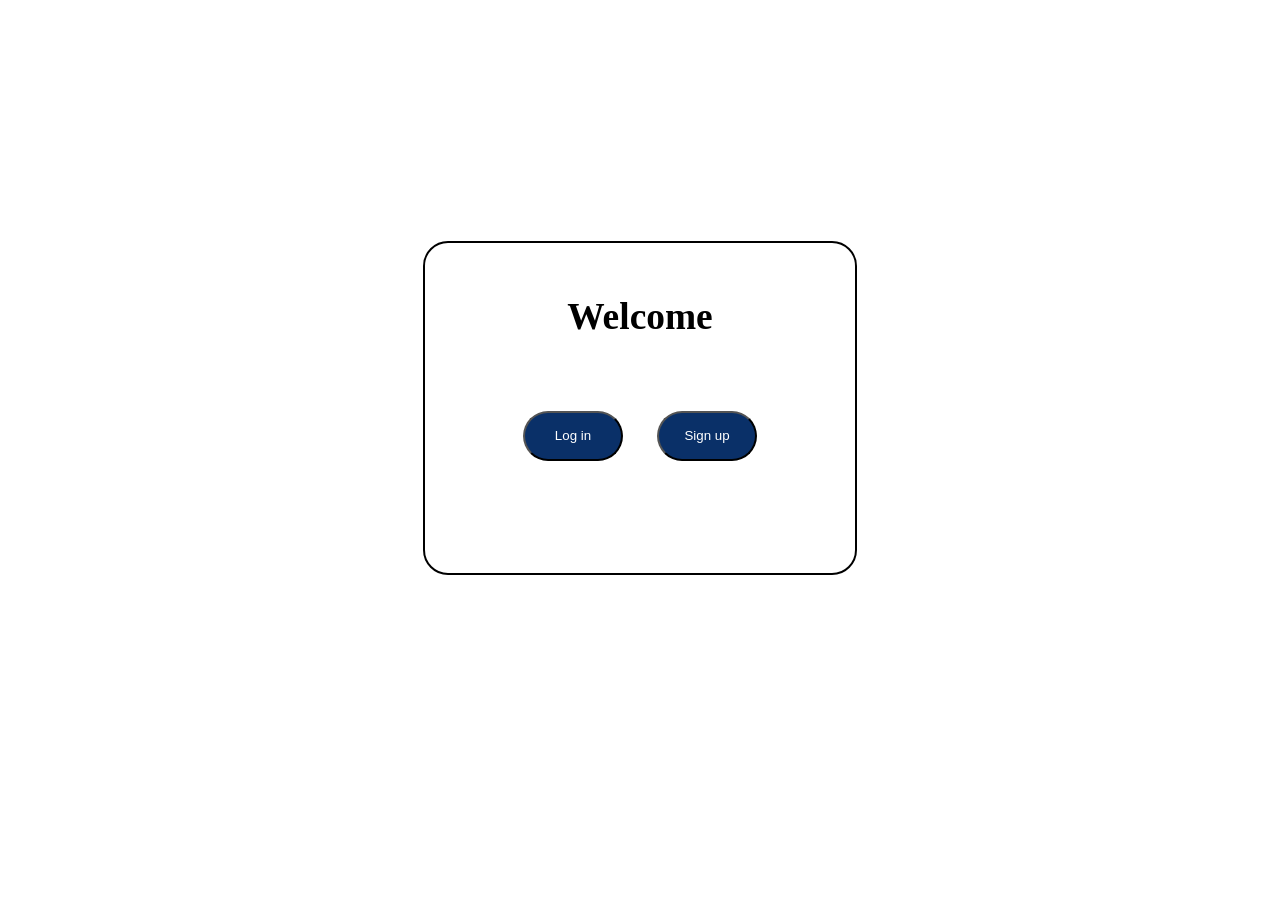
<file: Front-end_Todo web app atsiskaitymas/index.html>
<!DOCTYPE html>
<html lang="en">
<head>
    <meta charset="UTF-8">
    <meta http-equiv="X-UA-Compatible" content="IE=edge">
    <meta name="viewport" content="width=device-width, initial-scale=1.0">
    <title>Main</title>
    <link rel="stylesheet" href="app.css" />
</head>
<body>
    <div id="container">
   <div id="msg-container">
    <h3>Welcome</h3>
   </div>
        <div id="btn_container">
        <button type="button" class="main_page_btn" id="btn_login">Log in</button>
        <button type="button" class="main_page_btn" id="btn_signup">Sign up</button>
    </div>
    </div>
    
    <script src="app.js"></script>
</body>
</html>
</file>
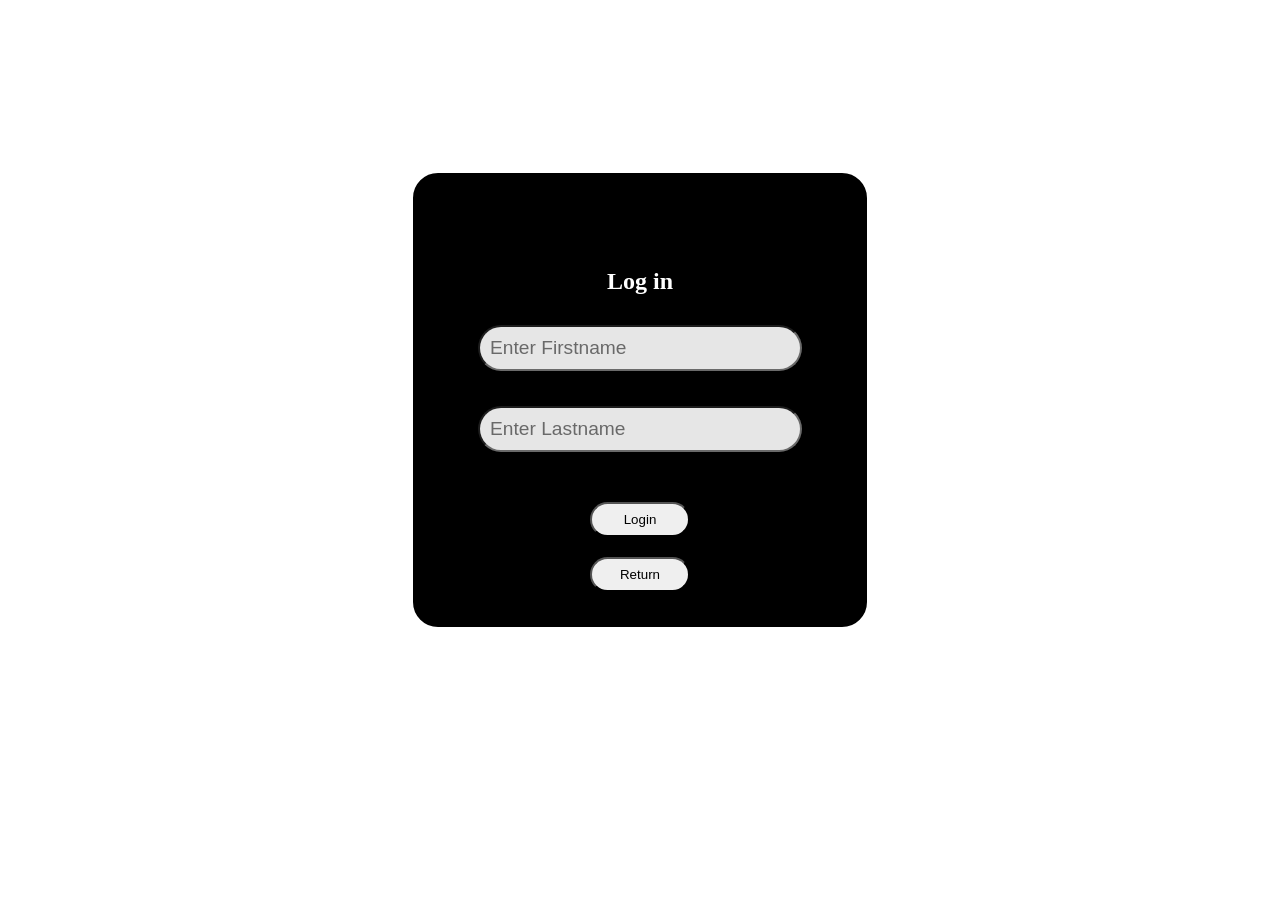
<file: Front-end_Todo web app atsiskaitymas/login-form/login.html>
<!DOCTYPE html>
<html lang="en">
<head>
    <meta charset="UTF-8">
    <meta http-equiv="X-UA-Compatible" content="IE=edge">
    <meta name="viewport" content="width=device-width, initial-scale=1.0">
    <title>Login</title>
    <link rel="stylesheet" href="app-login.css" />
</head>
<body>
        <form id="login-form">
            <div id="redTable"><p>Account does not exist</p></div>
            <h3 id="failed"></h3>
            <div class="input-container">
            <h2>Log in</h2>
            <input type="text" name="name" id="input-firstname" placeholder="Enter Firstname">
            <div id="fieldNameError">This field is required</div>
           
            <input type="text" name="surname" id="input-lastname" placeholder="Enter Lastname">
            <div id="fieldLastnameError">This field is required</div>
        </div>
        <div class="buttons_container">
            <input type="button" id="login-submit" value="Login"> 
            <button type="button" id="btn_return">Return</button>
        </div>
        </form>
    <script src="app-login.js"></script>
</body>
</html>
</file>
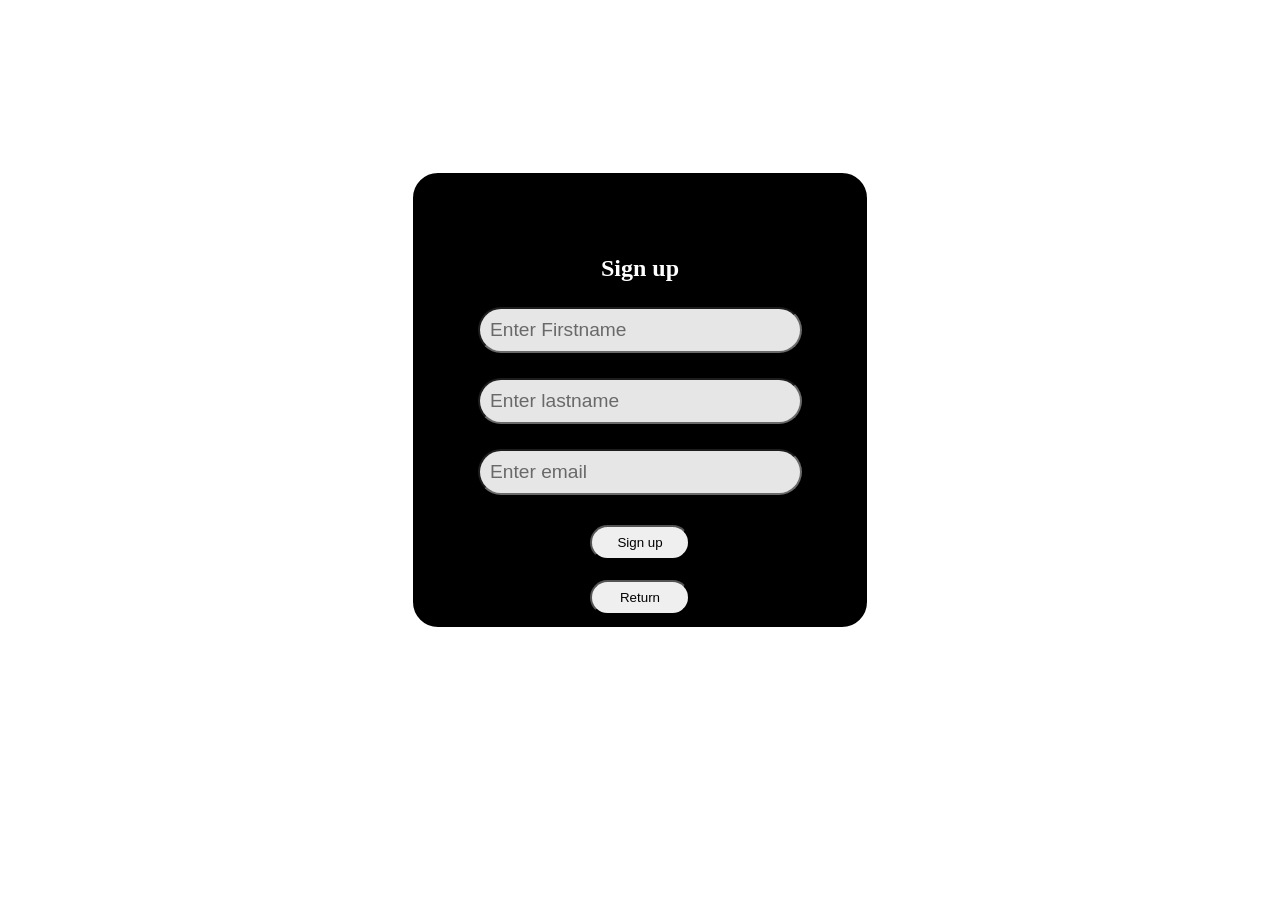
<file: Front-end_Todo web app atsiskaitymas/reg-form/reg.html>
<!DOCTYPE html>
<html lang="en">
<head>
    <meta charset="UTF-8">
    <meta http-equiv="X-UA-Compatible" content="IE=edge">
    <meta name="viewport" content="width=device-width, initial-scale=1.0">
    <title>Reg</title>
    <link rel="stylesheet" href="app-reg.css" />
</head>
<body>
        <form id="reg-form">
            <div id="redTable"><p>User already exist</p></div>
            <div class="input-container">
            <h2>Sign up</h2>
            <input type="text" name="firstname" id="inputFirstName" placeholder="Enter Firstname">
            <div id="firstname-err">This field is required</div>
            
            <input type="text" name="lastname" id="inputLastName" placeholder="Enter lastname">
            <div id="lastname-err">This field is required</div>
         
            <input type="text" name="email" id="inputEmail" placeholder="Enter email">
            <div id="email-err">Please enter valid email</div>
        </div>
        <div class="buttons_container">
            <input type="button" id="signup_btn" value="Sign up">
            <input type="button" id="btn_return" value="Return">
        </div>
    </form>
    <script src="app-reg.js"></script>
</body>
</html>
</file>
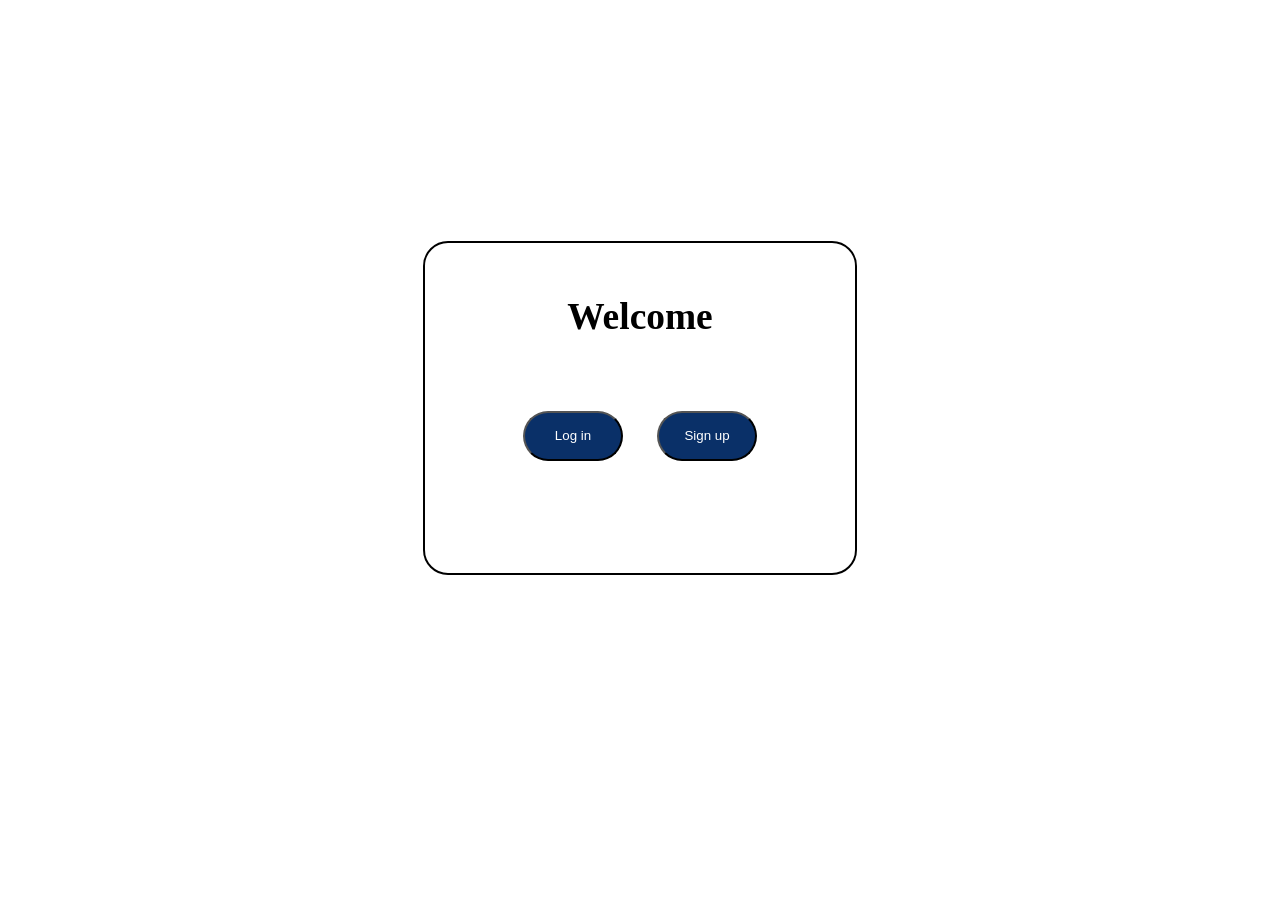
<file: Front-end_Todo web app atsiskaitymas/toDo/todo.html>
<!DOCTYPE html>
<html lang="en">

<head>
    <meta charset="UTF-8">
    <meta http-equiv="X-UA-Compatible" content="IE=edge">
    <meta name="viewport" content="width=device-width, initial-scale=1.0">
    <title>todo</title>
    <link rel="stylesheet" href="app-todo.css" />
</head>
<body>
    <div id="container">
        <div id="userAndLogout">
            <div id="user-name"></div>
            <div class="container-logout-btn"><input type="button" id="btn_logout" value="Log Out"></div>
        </div>
        <div id="addTodo"><input type="button" id="add_todo" value="Add New Post"></div>
        <form id="todo-form">
            <div class="input-container">
               <div class="label-container"><label for="name">Type:</label></div>
                <input type="text" name="type" id="type-input" placeholder="type" />
                <div id="fieldTypeError">This field is required</div>
            <div class="label-container"><label for="type">Content:</label></div>
                <input type="text" name="content" id="content-input" placeholder="Conent" />
                <div id="fieldContentError">This field is required</div>
            <div class="label-container"><label for="type">Date:</label></div>
                <input type="date" name="endDate" id="date-input" placeholder="Enter">
                <div id="fieldDateError">This field is required</div>
            </div>
            <div id="post_btn_container"><input type="button" id="btn_post" value="Post" /></div>
        </form>
        <div id="print-user-posts"></div>
    </div>
    <script src="app-todo.js"></script>
</body>

</html>
</file>
<file: Front-end_Todo web app atsiskaitymas/app.css>
body {
  height: 800px;
  background-position: center;
  display: flex;
  justify-content: center;
  align-items: center;
}
#container{
    text-align: center;
    border: 2px solid black;
    border-radius: 25px;
    width: 400px;
    height: 300px;    
    padding: 15px;
 
}

#btn_container{
    align-items: center;
    text-align: center;
    display: block;
    height: 90px;
    width: 120;
    padding: 20px;
    
    
        
}
.main_page_btn{
    margin: 15px;
    text-align: center;
    height: 50px;
    width: 100px;
    border-radius: 25px;
    background-color: rgb(10, 48, 104);
    color: white;
    

}
#msg-container{
    text-align: center;
    font-size: 2rem;
    font-weight: normal;   
}
</file>
<file: Front-end_Todo web app atsiskaitymas/login-form/app-login.css>
body {
height: 800px;
background-position: center;
display: flex;
justify-content: center;
align-items: center;
margin:0%
}

#login-form {
    background-color: black;
    color: white;
    text-align: center;
    border: 2px solid black;
    border-radius: 25px;
    width: 450px;
    height: 450px;    
    display: flex;
    justify-content: center;
    align-items: center;
    flex-direction: column;
    
}
.input-container {    
    height: 200px;
    display: flex;
    flex-direction: column;
    gap: 10px;
    justify-content: center;   
}



.input-container input {    
    height: 200px;
    width: 300px;
    display: flex;
    flex-direction: column;
    gap: 5px;
    justify-content: center;   
    border-radius: 25px;
    padding: 10px;
    opacity: 0.9;
    font-size: larger;
    font-style:normal;
    font-family: Arial, Helvetica, sans-serif;
}
.buttons_container {
    height: 200px;
    padding-top: 30px;
    display: flex;
    flex-direction: column;
    justify-content:baseline;
    text-align: center;
    
}
#btn_return{
    margin: 10px;
    height: 35px;
    width: 100px;
    border-radius: 25px;
}
#login-submit{
    height: 35px;
    width: 100px;
    justify-content: center;   
    border-radius: 25px; 
    margin: 10px;
}
#redTable {
    visibility: hidden;
    background-color: rgb(167, 20, 20);
    width: 300px;
    height: 50px;
    display: flex;
    text-align: center;
    justify-content: center;

}
#fieldNameError{
    visibility: hidden;
    font-size: 12px;
    color: red;
}

#fieldLastnameError {
    visibility: hidden;
    font-size: 12px;
    color: red;
}
</file>
<file: Front-end_Todo web app atsiskaitymas/reg-form/app-reg.css>
body {
height: 800px;
background-position: center;
display: flex;
justify-content: center;
align-items: center;
margin:0%
}
#reg-form {
    background-color: black;
    color: white;
    text-align: center;
    border: 2px solid black;
    border-radius: 25px;
    width: 450px;
    height: 450px;    
    display: flex;
    justify-content: center;
    align-items: center;
    flex-direction: column;
    
}
.input-container {
    margin-top: 50px;
    height: 200px;
    display: flex;
    flex-direction: column;
    gap: 5px;
    justify-content: center;   
}
.buttons_container {
    margin-top: 20px;
    padding-top: 20px;
    display: flex;
    flex-direction: column;  
}
.input-container input {    
    
    height: 200px;
    width: 300px;
    display: flex;
    flex-direction: column;
    gap: 5px;
    justify-content: center;   
    border-radius: 25px;
    padding: 10px;
    opacity: 0.9;
    font-size: larger;
    font-style:normal;
    font-family: Arial, Helvetica, sans-serif;
}
#signup_btn{

    margin: 10px;
    height: 35px;
    width: 100px;
    border-radius: 25px; 
}
#btn_return{
    margin: 10px;
    height: 35px;
    width: 100px;
    border-radius: 25px; 
}
#firstname-err {
    visibility: hidden;
    font-size: 12px;
    color: red;
}

#lastname-err {
    visibility: hidden;
    font-size: 12px;
    color: red;
}

#email-err {
    visibility: hidden;
    font-size: 12px;
    color: red;
}
#redTable {
    visibility: hidden;
    background-color: rgb(167, 20, 20);
    width: 300px;
    height: 50px;
    display: flex;
    text-align: center;
    justify-content: center;

}
</file>
<file: Front-end_Todo web app atsiskaitymas/toDo/app-todo.css>
body {
    height: 1800px;
    display: flex;
    justify-content: center;
    margin: 0%
}

#container {
    padding: 15px;
    margin: 15px;
    background-color: black;
    color: white;
    border: 2px solid black;
    border-radius: 25px;
    width: 800px;
    height: fit-content;
}

#userAndLogout {
    display: block;
    justify-content: end;
    width: 750px;
    padding: 5px;
    height: 100px;
}
#userAndLogout div{
    display: flex;
    justify-content: end;
    width: 750px;
    padding: 5px;

}

.container-logout-btn {
    padding-right: 250px;
    padding-bottom: 30px;
    display: flex;
    align-items: left;
}



.input-container {
    padding-top: 5px;
    grid-template-columns: 1fr max-content;
    text-align: center;
    flex-direction: column;
    gap: 20px;
    text-align: center;
    justify-content: center;
}

.input-container input {
    width: 400px;
    border-radius: 25px;
    padding: 10px;
    opacity: 0.9;
    font-size: larger;
    font-style: normal;
    font-family: Arial, Helvetica, sans-serif;
}
.label-container {
    width: 250px;
    text-align: right;
    justify-content: end;
}

.input-container label {
    text-align: center;
    font-size: 20px;
    padding: 5px;
}

.postType {
    width: 150px;

}

#return-btn {

    display: flex;
    flex-direction: column;
    gap: 10px;
    justify-content: center;
}

#container-logout-btn {
    display: flex;
    align-items: left;
}

#print-user-posts {
    border: 2px solid black;
    width: 600px;
    background-color: black;
    color: white;
    margin-top: 10px;

}

.dataContainer {
    display: flex;
    justify-content: space-between;
}

.printedDataContainer {
    border: 1px solid rgb(136, 135, 135);
    width: 800px;
    display: grid;
    grid-template-columns: 150px 1fr 95px 200px;
    gap: 10px;
    justify-content: center;
    font-size:medium;
    font-family: Arial, Helvetica, sans-serif;
}
.printedDataContainer div{
    text-align: center;
    padding: 2px;
    border:0px
    
}
#todo-form{
    display: none;    
    text-align: center;
    
}
#addTodo{
padding-top: 5px;
padding-bottom: 5px;   
}
#post_btn_container{
 padding: 30px;
}
#btn_post {
    background-color: rgb(199, 24, 24);
    height: 30px;
    width: 70px;
    border-radius: 25px;
}
.button_container {
    display: flex;
    justify-content: space-evenly;
    height: 30px;
}

.button_container input {
    width: 60px;
    display: flex;
    justify-content: space-evenly;
    height: 30px;
}

.postContent {
    word-break: break-all;
}


.printedDataContainer input {
    opacity: 0.9;
    font-size: small;
    font-style: normal;
    font-family: Arial, Helvetica, sans-serif;
}
#fieldTypeError {
    visibility: hidden;
    font-size: 12px;
    color: red;
}

#fieldContentError {
    visibility: hidden;
    font-size: 12px;
    color: red;
}

#fieldDateError {
    visibility: hidden;
    font-size: 12px;
    color: red;
}
</file>
